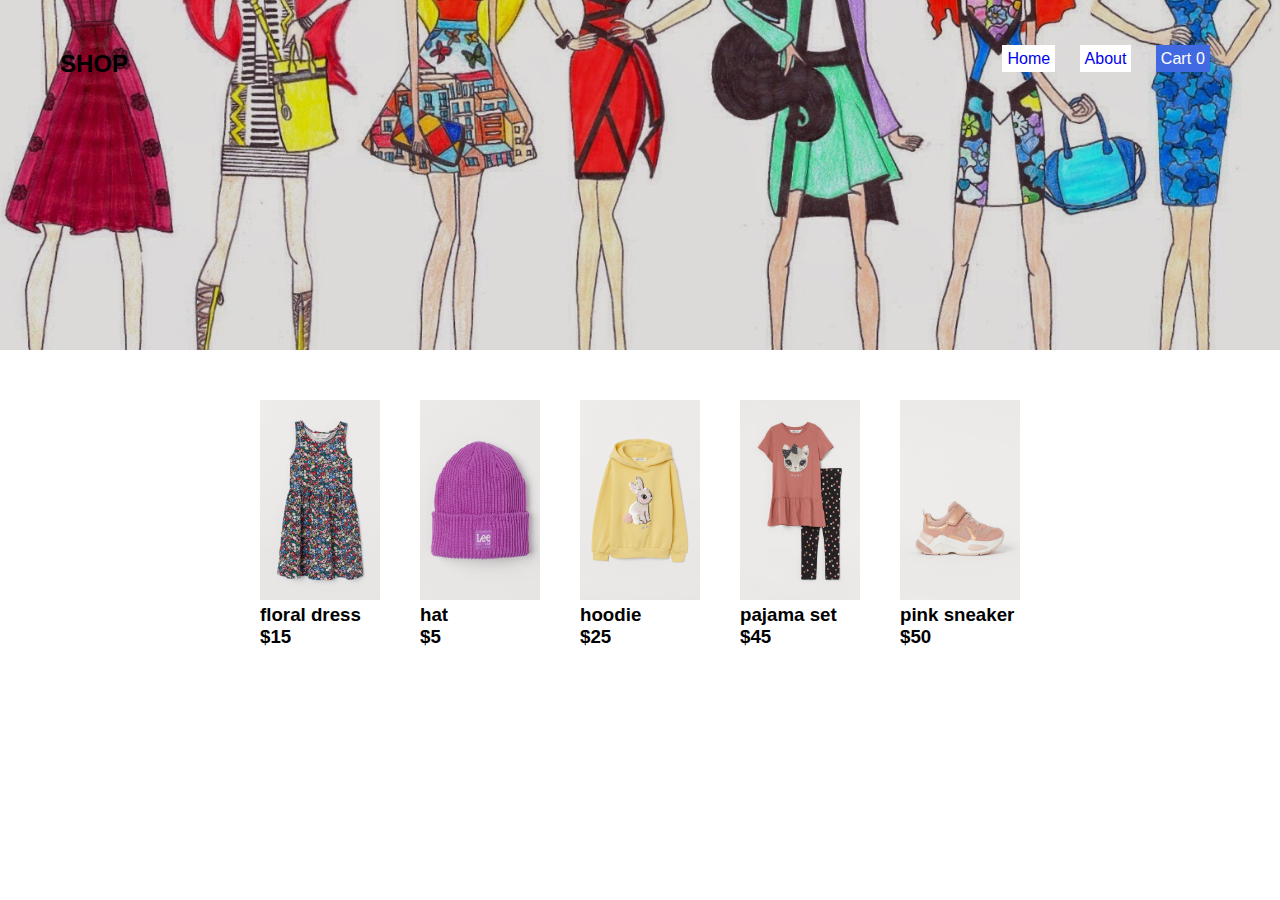
<file: index.html>
<!DOCTYPE html>
<html lang="en">
<head>
    <meta charset="UTF-8">
    <meta name="viewport" content="width=device-width, initial-scale=1.0">
    <link rel="stylesheet" href="styles.css">
    
    <title>Shopping Cart</title>
</head>
<body>
    <header>
        <div class="overlay"></div>
        <nav>
            <h2>SHOP</h2>
            <ul>
                <li><a href="index.html">Home</a></li>
                <li><a href="#">About</a></li>
                <li class="cart">
                    <a href="cart.html">
                        <ion-icon name="basket"></ion-icon>Cart<span>0</span>
                    </a>
                </li>
            </ul>
        </nav>
    </header>

    <div class="container">
        <div class="image">
            <img src='images/dress-1.jpeg' alt='dress'>
            <h3>floral dress</h3>
            <h3>$15</h3>
            <a class="add-cart cart1" href='#'>Add Cart</a>
            <input type='hidden' value='15'>
        </div>
        <div class="image">
            <img src='images/hat.jpeg' alt='hat'>
            <h3>hat</h3>
            <h3>$5</h3>
            <a class="add-cart cart2" href='#'>Add Cart</a>
            <input type='hidden' value='5'>
        </div>
        <div class="image">
            <img src='images/hoodie.jpeg' alt='hoodie'>
            <h3>hoodie</h3>
            <h3>$25</h3>
            <a class="add-cart cart3" href='#'>Add Cart</a>
            <input type='hidden' value='25'>
        </div>
        <div class="image">
            <img src='images/pajama-set.jpeg' alt='pajama'>
            <h3>pajama set</h3>
            <h3>$45</h3>
            <a class="add-cart cart4" href='#'>Add Cart</a>
            <input type='hidden' value='45'>
        </div>
        <div class="image">
            <img src='images/sneaker.jpeg' alt='sneaker'>
            <h3>pink sneaker</h3>
            <h3>$50</h3>
            <a class="add-cart cart5" href='#'>Add Cart</a>
            <input type='hidden' value='50'>
        </div>

    </div>

    <script src='main.js'></script>
    
</body>
</html>
</file>
<file: styles.css>
*{
    margin: 0;
    padding: 0;
    box-sizing: border-box;
    font-family: 'Roboto', sans-serif;

}

header{
    background-image: url('images/cover1.jpg');
    background-repeat: no-repeat;
    background-size: cover;
    background-position: center;
    height: 350px;
    position: relative;
}

.overlay{
    position: absolute;
    z-index: 1;
    top: 0;
    left: 0;
    height: 100%;
    right: 0;
    bottom: 0;
    padding: 0 !important;
    margin: 0 !important;
    background-color: rgba(10, 10, 10, 0.1)
}

nav{
    position: absolute;
    top: 0;
    right: 0;
    left: 0;
    z-index: 2;
    display: flex;
    flex-wrap: wrap;
    justify-content: space-between;
    padding: 50px 60px 0 60px;
}

nav li{
    list-style: none;
    display: inline-block;
    padding-right: 10px;
    padding-left: 10px;
}

nav li span{
    padding-left: 5px;
}

li a{
    padding: 5px;
    background-color: #fff;
    text-decoration: none;
}

.cart a{
    background-color: royalblue;
    color: #fff;
    cursor: pointer;
    text-decoration: none;
}

img{
    height: 200px;
    width: 120px;
}

.container{
    display: flex;
    justify-content: center;
    flex-wrap: wrap;
    margin-top: 50px;
    padding-bottom: 100px;
}

.image{
    margin-right: 20px;
    margin-left: 20px;
    position: relative;
    overflow: hidden;
}

.add-cart{
    position: absolute;
    width: 100%;
    background-color: darkgrey;
    transition: all 0.3s ease-in-out;
    opacity: 0;
    cursor: pointer;
    text-align: center;
}


.image:hover .cart1,
.image:hover .cart2,
.image:hover .cart3,
.image:hover .cart4,
.image:hover .cart5{
    bottom: 50px;
    opacity: 1;
    padding: 10px;
    text-decoration: none;
}
</file>
